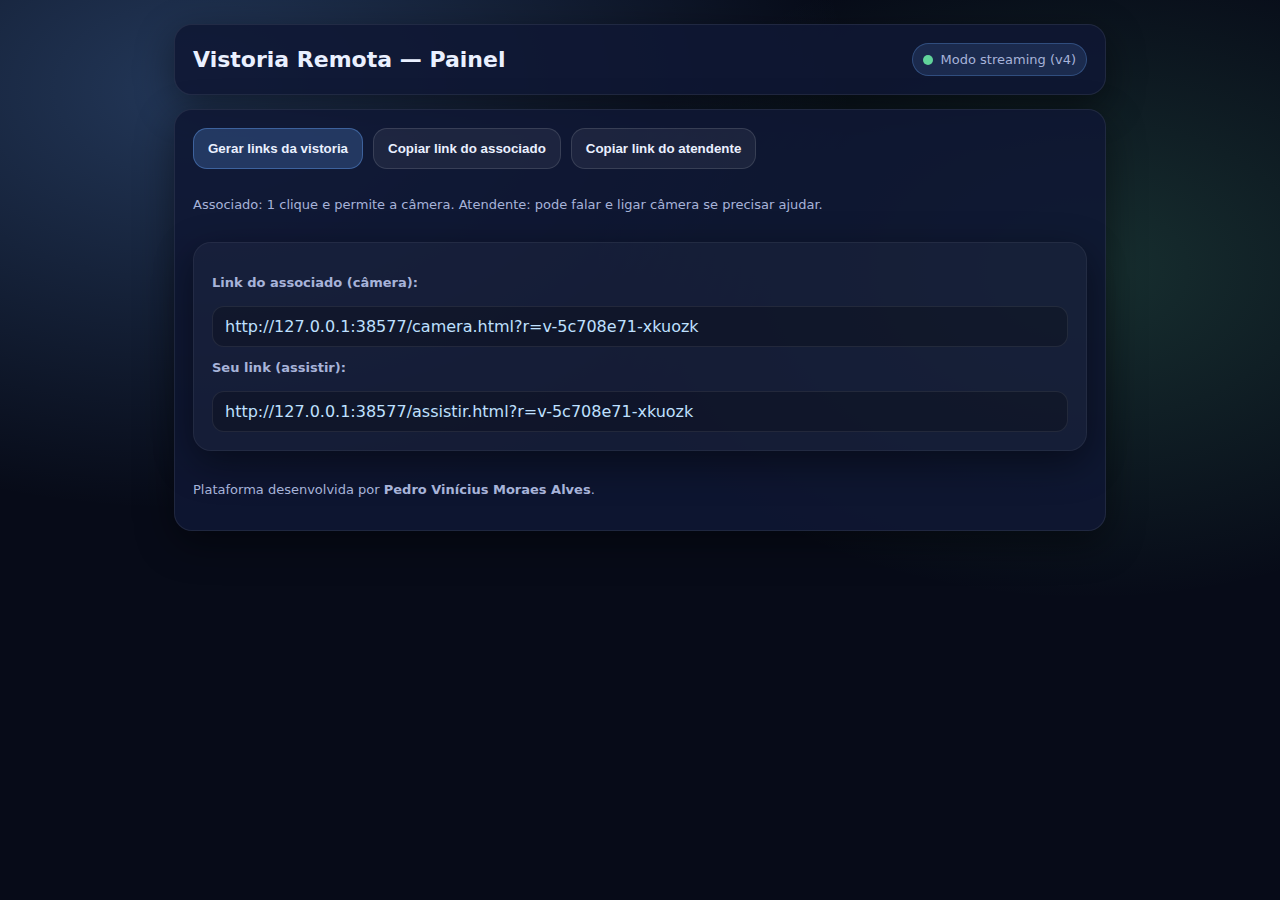
<file: index.html>
<!doctype html><html lang="pt-br"><head>
<meta charset="utf-8"/><meta name="viewport" content="width=device-width,initial-scale=1"/>
<title>Vistoria Remota</title><link rel="stylesheet" href="./assets.css"/></head>
<body><div class="wrap">
<div class="card hdr"><h1>Vistoria Remota — Painel</h1><div class="badge ok"><span class="dot"></span><span>Modo streaming (v4)</span></div></div>
<div class="card grid">
<div class="row">
<button class="btn primary" id="btnNew">Gerar links da vistoria</button>
<button class="btn" id="btnCopyCam">Copiar link do associado</button>
<button class="btn" id="btnCopyView">Copiar link do atendente</button>
</div>
<p class="small">Associado: 1 clique e permite a câmera. Atendente: pode falar e ligar câmera se precisar ajudar.</p>
<div class="card links">
<p class="small"><b>Link do associado (câmera):</b></p><div class="linkline"><a id="cam" target="_blank">—</a></div>
<p class="small" style="margin-top:12px"><b>Seu link (assistir):</b></p><div class="linkline"><a id="view" target="_blank">—</a></div>
</div>
<p class="small" style="margin-top:16px">Plataforma desenvolvida por <b>Pedro Vinícius Moraes Alves</b>.</p>
</div></div>
<script>
function roomId(){return "v-"+crypto.getRandomValues(new Uint32Array(1))[0].toString(16)+"-"+Math.random().toString(36).slice(2,8);}
function basePath(){const p=location.pathname;const dir=p.endsWith("/")?p:p.substring(0,p.lastIndexOf("/")+1);return location.origin+dir;}
function setLinks(r){const base=basePath();const cam=base+"camera.html?r="+encodeURIComponent(r);const view=base+"assistir.html?r="+encodeURIComponent(r);
camEl.href=cam;camEl.textContent=cam;viewEl.href=view;viewEl.textContent=view;}
async function copy(text){try{await navigator.clipboard.writeText(text);alert("Copiado!");}catch{prompt("Copie:",text);}}
const camEl=document.getElementById("cam");const viewEl=document.getElementById("view");
document.getElementById("btnNew").onclick=()=>setLinks(roomId());
document.getElementById("btnCopyCam").onclick=()=>camEl.href?copy(camEl.href):alert("Gere os links primeiro.");
document.getElementById("btnCopyView").onclick=()=>viewEl.href?copy(viewEl.href):alert("Gere os links primeiro.");
setLinks(roomId());
</script></body></html>
</file>
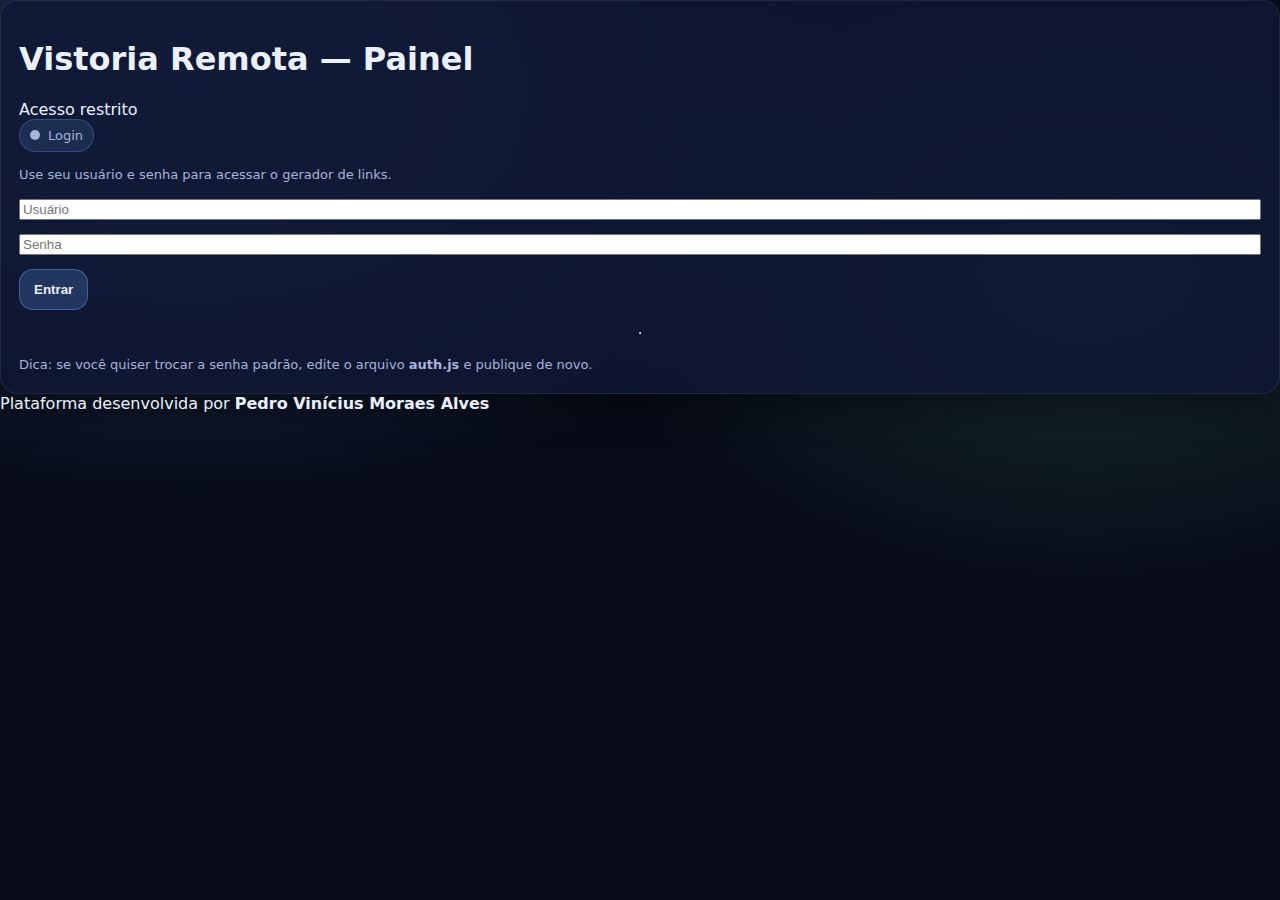
<file: admin.html>
<!doctype html>
<html lang="pt-br">
<head>
  <meta charset="utf-8" />
  <meta name="viewport" content="width=device-width, initial-scale=1" />
  <title>Vistoria — Dashboard</title>
  <link rel="stylesheet" href="assets.css" />
</head>
<body>
  <div class="container">
    <div class="card">
      <div class="header">
        <div class="h-title">
          <h1>Dashboard — Vistoria Remota</h1>
          <div class="sub">Geração de links (abrir atendente primeiro)</div>
        </div>
        <div class="row" style="justify-content:flex-end;">
          <div class="badge"><span class="dot good"></span><span>Autenticado</span></div>
          <button id="logout" class="btn">Sair</button>
        </div>
      </div>

      <div class="grid">
        <div class="small">
          Fluxo recomendado:
          <b>1) Atendente abre o link do Atendente</b> (vira moderador) →
          <b>2) Envie o link do Associado</b>.
        </div>

        <div class="row">
          <input id="room" class="input" placeholder="Sala (ex: v-123abc)" />
          <button id="btnNew" class="btn primary">Nova sala</button>
        </div>

        <div class="kv">
          <div class="k">Link do Atendente</div>
          <div class="v"><a id="hostLink" href="#" target="_blank" rel="noopener"></a></div>

          <div class="k">Link do Associado</div>
          <div class="v"><a id="guestLink" href="#" target="_blank" rel="noopener"></a></div>
        </div>

        <div class="row">
          <button id="copyHost" class="btn">Copiar atendente</button>
          <button id="copyGuest" class="btn">Copiar associado</button>
          <button id="copyBoth" class="btn">Copiar ambos</button>
        </div>

        <hr class="sep" />
        <div class="small">
          ✅ Créditos: Plataforma desenvolvida por <b>Pedro Vinícius Moraes Alves</b><br/>
          ⚠️ Observação: como está hospedado no GitHub Pages, a proteção por login é no navegador (suficiente para impedir uso casual).
        </div>

        <div id="toast" class="badge" style="opacity:0; transition:.2s opacity; width:fit-content;">
          <span class="dot good"></span><span>Copiado!</span>
        </div>
      </div>
    </div>
  </div>

  <footer class="credits">
    Plataforma desenvolvida por <b>Pedro Vinícius Moraes Alves</b>
  </footer>

  <script src="auth.js"></script>
  <script src="admin.js"></script>
  <script>
    requireAuthOrRedirect();
    initAdmin();
  </script>
</body>
</html>
</file>
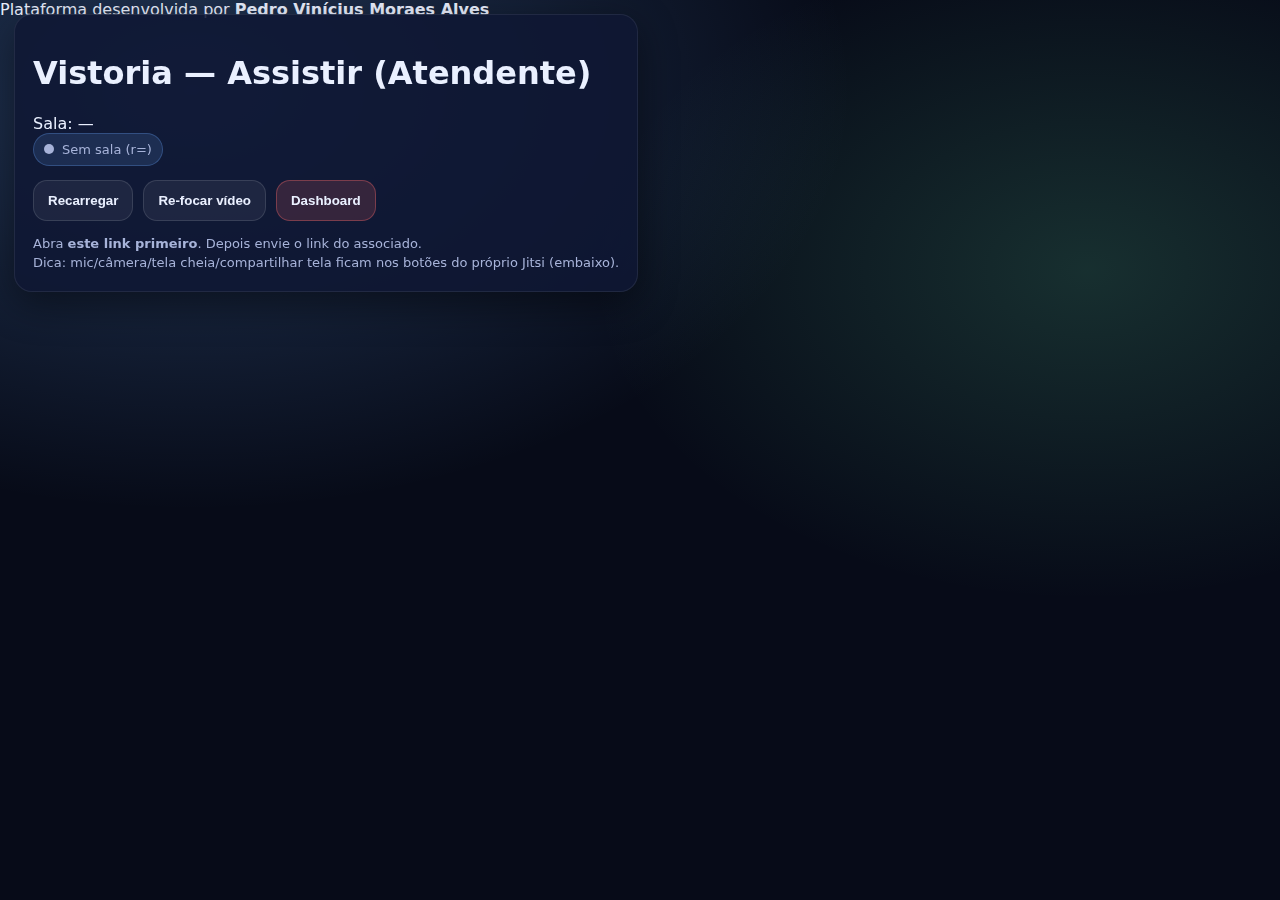
<file: assistir.html>
<!doctype html>
<html lang="pt-br">
<head>
  <meta charset="utf-8" />
  <meta name="viewport" content="width=device-width, initial-scale=1" />
  <title>Vistoria — Assistir</title>
  <link rel="stylesheet" href="assets.css" />
  <script src="https://meet.jit.si/external_api.js"></script>
</head>
<body>
  <div class="overlay">
    <div class="card">
      <div class="header">
        <div class="h-title">
          <h1>Vistoria — Assistir (Atendente)</h1>
          <div class="sub">Sala: <span id="roomLabel">—</span></div>
        </div>
        <div class="badge"><span class="dot warn"></span><span>Conectando…</span></div>
      </div>
      <div class="grid">
        <div class="row">
          <button class="btn" id="reload">Recarregar</button>
          <button class="btn" id="refocus">Re-focar vídeo</button>
          <button class="btn danger" id="openDashboard">Dashboard</button>
        </div>
        <div class="small">
          Abra <b>este link primeiro</b>. Depois envie o link do associado.<br/>
          Dica: mic/câmera/tela cheia/compartilhar tela ficam nos botões do próprio Jitsi (embaixo).
        </div>
      </div>
    </div>
  </div>

  <div id="jitsi"></div>

  <footer class="credits">
    Plataforma desenvolvida por <b>Pedro Vinícius Moraes Alves</b>
  </footer>

  <script>
    
function getRoom(){
  const qs = new URLSearchParams(location.search);
  return (qs.get('r') || '').trim();
}
function setBadge(state, text){
  const dot = document.querySelector('.badge .dot');
  const label = document.querySelector('.badge span:last-child');
  if(!dot || !label) return;
  dot.classList.remove('good','warn','bad');
  dot.classList.add(state);
  label.textContent = text;
}

    const room = getRoom();
    document.getElementById('roomLabel').textContent = room || '—';
    document.getElementById('reload').onclick = ()=>location.reload();
    document.getElementById('openDashboard').onclick = ()=>location.href='admin.html';
    if(!room){
      setBadge('bad','Sem sala (r=)');
      alert('Link inválido: faltou o parâmetro ?r=... (gere pelo Dashboard)');
    } else {
      const domain = "meet.jit.si";
      const options = {
        roomName: room,
        parentNode: document.querySelector('#jitsi'),
        userInfo: { displayName: "Atendente" },
        configOverwrite: {
          prejoinPageEnabled: false,
          startWithAudioMuted: true,
          startWithVideoMuted: true,
          disableDeepLinking: true,
          enableWelcomePage: false
        },
        interfaceConfigOverwrite: {
          TOOLBAR_BUTTONS: ['microphone','camera','desktop','fullscreen','hangup'],
          FILM_STRIP_MAX_HEIGHT: 120
        }
      };
      const api = new JitsiMeetExternalAPI(domain, options);

      function refocus(){
        try {
          // Focus the other participant if exists
          const parts = api.getParticipantsInfo ? api.getParticipantsInfo() : [];
          // Find "Associado"
          const assoc = parts.find(p => (p.displayName||'').toLowerCase().includes('associ'));
          if(assoc) api.executeCommand('pinParticipant', assoc.participantId);
        } catch(e) {}
      }
      document.getElementById('refocus').onclick = refocus;

      api.addEventListener('videoConferenceJoined', ()=>{
        setBadge('good','Conectado');
        setTimeout(refocus, 1500);
      });
      api.addEventListener('participantJoined', ()=>{
        setTimeout(refocus, 900);
      });
      api.addEventListener('readyToClose', ()=>{
        setBadge('warn','Encerrado');
      });
    }
  </script>
</body>
</html>
</file>
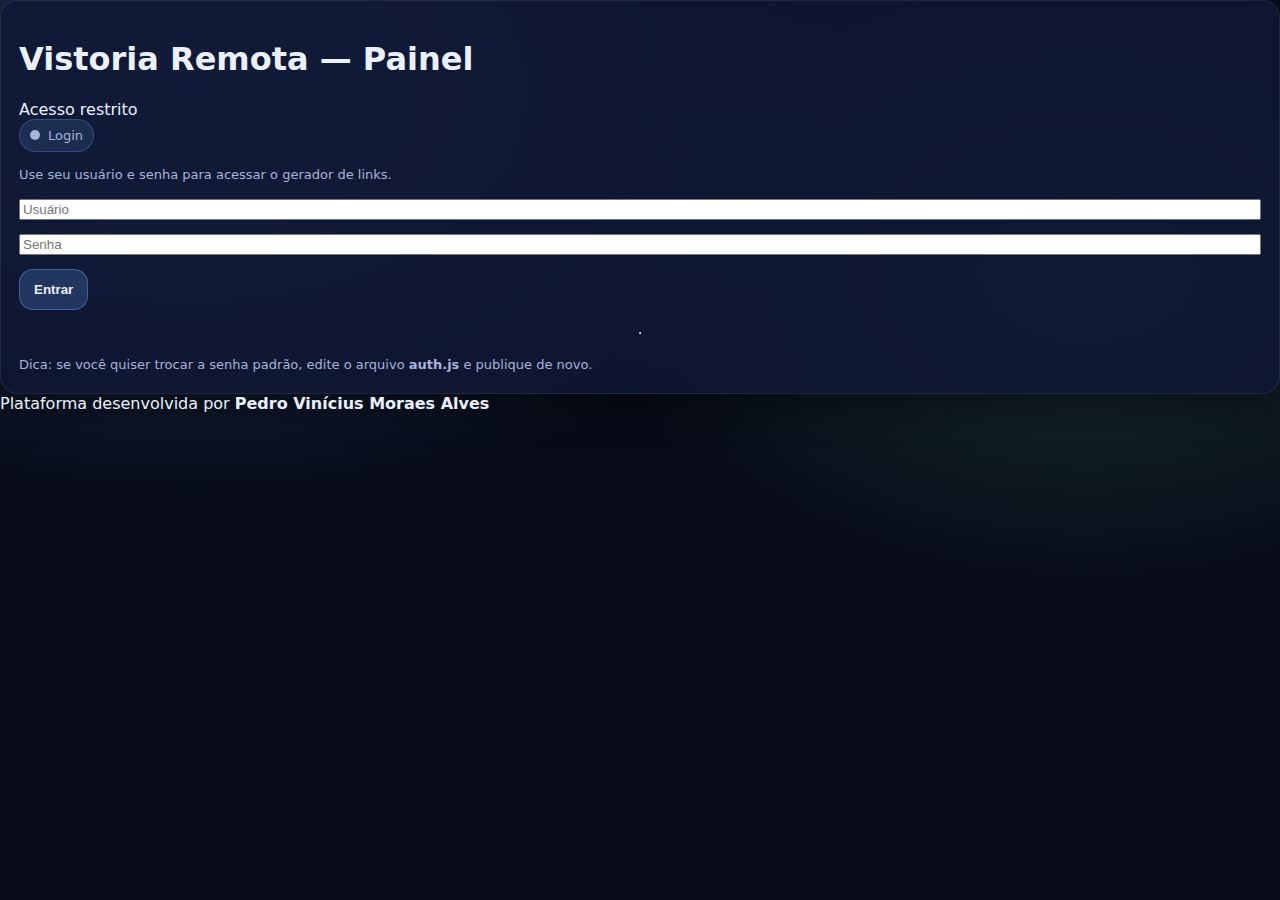
<file: login.html>
<!doctype html>
<html lang="pt-br">
<head>
  <meta charset="utf-8" />
  <meta name="viewport" content="width=device-width, initial-scale=1" />
  <title>Vistoria — Login</title>
  <link rel="stylesheet" href="assets.css" />
</head>
<body>
  <div class="container">
    <div class="card">
      <div class="header">
        <div class="h-title">
          <h1>Vistoria Remota — Painel</h1>
          <div class="sub">Acesso restrito</div>
        </div>
        <div class="badge"><span class="dot warn"></span><span>Login</span></div>
      </div>
      <div class="grid">
        <div class="small">Use seu usuário e senha para acessar o gerador de links.</div>
        <input id="user" class="input" placeholder="Usuário" autocomplete="username" />
        <input id="pass" class="input" placeholder="Senha" type="password" autocomplete="current-password" />
        <div class="row">
          <button id="btn" class="btn primary">Entrar</button>
          <div id="msg" class="small"></div>
        </div>
        <hr class="sep" />
        <div class="small">
          Dica: se você quiser trocar a senha padrão, edite o arquivo <b>auth.js</b> e publique de novo.
        </div>
      </div>
    </div>
  </div>

  <footer class="credits">
    Plataforma desenvolvida por <b>Pedro Vinícius Moraes Alves</b>
  </footer>

  <script src="auth.js"></script>
  <script>
    // If already logged in, go to admin
    if(hasSession()) location.href = "admin.html";
    const qs = new URLSearchParams(location.search);
    const next = qs.get("next") || "admin.html";

    const btn = document.getElementById("btn");
    btn.onclick = async ()=>{
      const user = document.getElementById("user").value.trim();
      const pass = document.getElementById("pass").value;
      const ok = await login(user, pass);
      const msg = document.getElementById("msg");
      if(ok){
        msg.textContent = "Ok. Entrando...";
        location.href = next;
      } else {
        msg.textContent = "Usuário ou senha inválidos.";
      }
    };
    document.getElementById("pass").addEventListener("keydown",(e)=>{
      if(e.key==="Enter") btn.click();
    });
  </script>
</body>
</html>
</file>
<file: assets.css>
:root{--bg:#070b18;--card:#0f1733;--text:#eaf0ff;--muted:#a7b3d9;--accent:#6aa9ff;--ok:#61d49b;--danger:#ff6a6a;--radius:18px;--shadow:0 12px 38px rgba(0,0,0,.45);font-family:system-ui,-apple-system,Segoe UI,Roboto,Ubuntu,Cantarell,"Helvetica Neue",Arial,"Noto Sans";}
*{box-sizing:border-box}
body{margin:0;min-height:100vh;color:var(--text);background:radial-gradient(1100px 700px at 15% 10%,rgba(106,169,255,.28),transparent 60%),radial-gradient(900px 600px at 85% 30%,rgba(97,212,155,.18),transparent 55%),var(--bg);}
a{color:#bfe0ff;text-decoration:none}a:hover{text-decoration:underline}
.wrap{max-width:980px;margin:0 auto;padding:24px}
.card{background:rgba(15,23,51,.88);border:1px solid rgba(255,255,255,.08);border-radius:var(--radius);box-shadow:var(--shadow);padding:18px;}
.hdr{display:flex;justify-content:space-between;align-items:center;gap:12px;flex-wrap:wrap}
.hdr h1{margin:0;font-size:clamp(18px,2.2vw,22px)}
.badge{display:inline-flex;align-items:center;gap:8px;padding:8px 10px;border-radius:999px;background:rgba(106,169,255,.14);border:1px solid rgba(106,169,255,.28);color:var(--muted);font-size:13px;}
.dot{width:10px;height:10px;border-radius:50%;background:var(--muted)}
.badge.ok .dot{background:var(--ok)}.badge.err .dot{background:var(--danger)}
.grid{display:grid;gap:14px;margin-top:14px}
.row{display:flex;gap:10px;flex-wrap:wrap;align-items:center}
.btn{appearance:none;border:1px solid rgba(255,255,255,.12);background:rgba(255,255,255,.06);color:var(--text);padding:12px 14px;border-radius:14px;font-weight:800;cursor:pointer;}
.btn.primary{background:rgba(106,169,255,.22);border-color:rgba(106,169,255,.38)}
.btn.danger{background:rgba(255,106,106,.16);border-color:rgba(255,106,106,.35)}
.btn:hover{background:rgba(255,255,255,.10)}
.small{color:var(--muted);font-size:13px;line-height:1.45}
.code{display:inline-block;padding:2px 8px;border-radius:10px;background:rgba(255,255,255,.06);border:1px solid rgba(255,255,255,.10);font-family:ui-monospace,SFMono-Regular,Menlo,Monaco,Consolas,"Liberation Mono","Courier New",monospace;font-size:12px;}
.links{background:rgba(255,255,255,.03);border:1px solid rgba(255,255,255,.06)}
.linkline{word-break:break-all;padding:10px 12px;border-radius:12px;background:rgba(0,0,0,.22);border:1px solid rgba(255,255,255,.08)}
.meet{width:100vw;height:100vh;background:#000}
.overlay{position:fixed;left:14px;right:14px;top:14px;z-index:10;display:flex;gap:10px;flex-wrap:wrap;align-items:flex-start;justify-content:space-between;pointer-events:none;}
.overlay .card{pointer-events:auto}
.brand{display:flex;flex-direction:column;gap:2px}
.brand b{font-size:14px}
.brand span{font-size:12px;color:var(--muted)}
.pill{display:inline-flex;align-items:center;gap:8px;padding:8px 10px;border-radius:999px;background:rgba(0,0,0,.25);border:1px solid rgba(255,255,255,.10);color:var(--muted);font-size:12px;}
</file>
